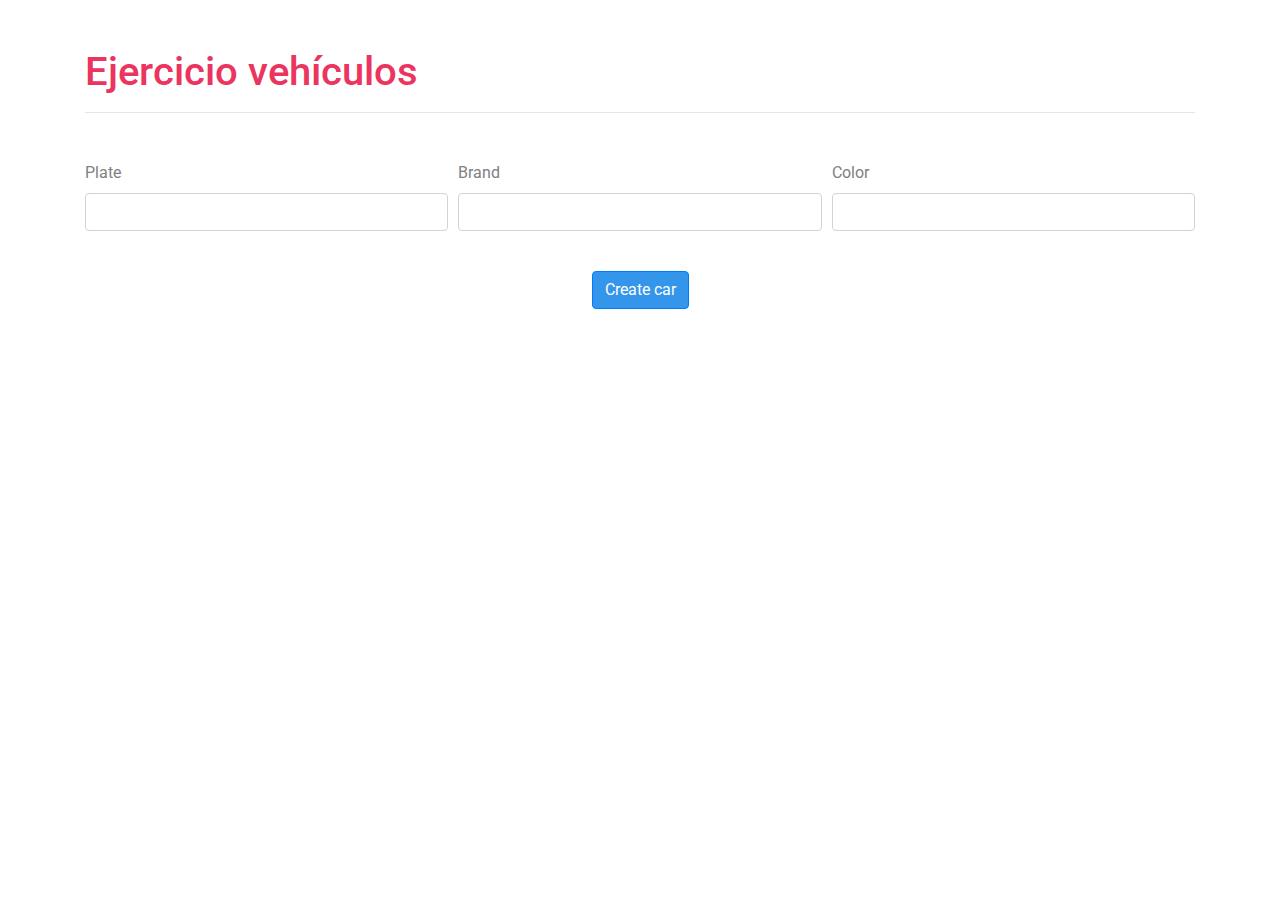
<file: FE-TS_vehiculos/views/index.html>
<!doctype html>
<html lang="en">

<head>
  <!-- Required meta tags -->
  <title>Vehículos</title>
  <meta charset="utf-8">
  <meta name="viewport" content="width=device-width, initial-scale=1, shrink-to-fit=no">
  <!-- Bootstrap CSS -->
  <link rel="stylesheet" href="https://stackpath.bootstrapcdn.com/bootstrap/4.3.1/css/bootstrap.min.css"
    integrity="sha384-ggOyR0iXCbMQv3Xipma34MD+dH/1fQ784/j6cY/iJTQUOhcWr7x9JvoRxT2MZw1T" crossorigin="anonymous">
  <!-- CSS -->
  <link href="../css/style.css" rel="stylesheet">
  <link href="https://fonts.googleapis.com/css?family=Roboto&display=swap" rel="stylesheet">
  <!-- scripts -->
  <script src="../models/car.js"></script>
  <script src="../models/wheel.js"></script>

</head>

<body class="text-center mt-5">
  <div class="container">
    <h1 class="text-left">Ejercicio veh&iacute;culos</h1>
    <hr>

    <form method="GET" action="" name="vehiculos" id="formPaso1" class="mt-5" novalidate>

      <div class="form-row mb-4 paso1">
        <div class="col-md-4 mb-3 text-left">
          <label>Plate</label> <br>
          <input type="text" class="form-control" name="plate" id="plate">
        </div>
        <div class="col-md-4 mb-3 text-left">
          <label>Brand</label> <br>
          <input type="text" class="form-control" name="brand" id="brand">
        </div>
        <div class="col-md-4 mb-3 text-left">
          <label>Color</label> <br>
          <input type="text" class="form-control" name="color" id="color">
        </div>
      </div>
      <button class="btn btn-primary" onclick="createCar(); return false;">Create car</button>
      <!-- el return false es uuna orden para que HTML no se vaya de la pagina -->


    </form>


    <form method="GET" action="" name="vehiculosPaso2" id="formPaso2" class="paso2" novalidate>

      <div class="form-row mb-4">
        <div class="col-md-3 mb-3 text-left">
          <label>Marca rueda 1</label> <br>
          <input type="text" class="form-control rueda" name="marcaRueda1" id="marcaRueda1">
        </div>
        <div class="col-md-3 mb-3 text-left">
          <label>Diámetro rueda 1</label> <br>
          <input type="text" class="form-control rueda" name="diamRueda1" id="diamRueda1">
        </div>
        <div class="col-md-3 mb-3 text-left">
          <label>Marca rueda 2</label> <br>
          <input type="text" class="form-control rueda" name="marcaRueda2" id="marcaRueda2">
        </div>
        <div class="col-md-3 mb-3 text-left">
          <label>Diámetro rueda 2</label> <br>
          <input type="text" class="form-control rueda" name="diamRueda2" id="diamRueda2">
        </div>
      </div>

      <div class="form-row mb-4">
        <div class="col-md-3 mb-3 text-left">
          <label>Marca rueda 3</label> <br>
          <input type="text" class="form-control rueda" name="marcaRueda3" id="marcaRueda3">
        </div>
        <div class="col-md-3 mb-3 text-left">
          <label>Diámetro rueda 3</label> <br>
          <input type="text" class="form-control rueda" name="diamRueda3" id="diamRueda3">
        </div>
        <div class="col-md-3 mb-3 text-left">
          <label>Marca rueda 4</label> <br>
          <input type="text" class="form-control rueda" name="marcaRueda4" id="marcaRueda4">
        </div>
        <div class="col-md-3 mb-3 text-left">
          <label>Diámetro rueda 4</label> <br>
          <input type="text" class="form-control rueda" name="diamRueda4" id="diamRueda4">
        </div>
      </div>


      <button class="btn btn-primary" onclick="addWheels(); return false;">Add Wheels</button>
    </form>

    <div id="carInfo"></div>
    <div class="container">
      <div class="row mt-4 text-left">
        <div class="col-12 tituloRtado" id="tituloRtado">
          <h3>CAR DATA</h3>
          <hr>
          <div class="row">
            <div class="col-3" id="rtadoPlate"></div>
            <div class="col-3" id="rtadoBrand"></div>
            <div class="col-3" id="rtadoColor"></div>
          </div>
          <div class="row">
            <div class="col-12 mt-4"><h5>RUEDAS</h5></div>
            <br>
            <div class="col-3">Rueda 1:</div>
            <div class="col-3">Rueda 2:</div> 
            <div class="col-3">Rueda 3:</div> 
            <div class="col-3">Rueda 4:</div> 
            <br>
            <div class="col-3" id="rueda1"></div>
            <div class="col-3" id="rueda2"></div> 
            <div class="col-3" id="rueda3"></div> 
            <div class="col-3" id="rueda4"></div>             
          </div>
        </div>
      </div>
    </div>

  </div> <!-- cierra div.container -->

  <script src="../controllers/controller.js"></script>

</body>

</html>
</file>
<file: FE-TS_vehiculos/css/style.css>
body {font-family: 'Roboto', sans-serif; }

.paso2 {display: none;}

.tituloRtado {visibility: hidden;}

h1, h2, h3 {color: #eb345e;}
h5, p, div {color: grey;}
.btn {background-color: #3496eb;}
</file>
